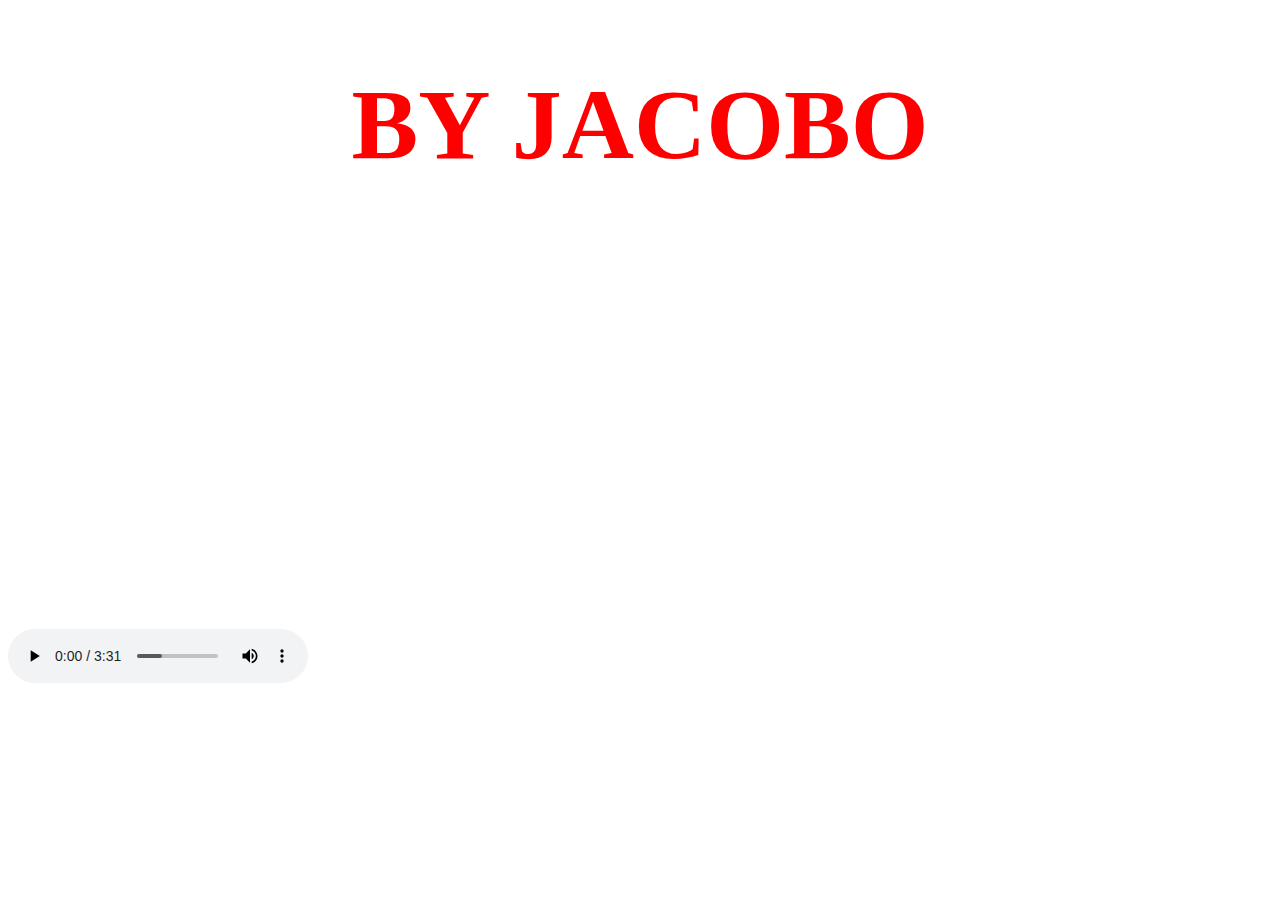
<file: index.html>
<!DOCTYPE html>
<html lang="en">
<head>
    <meta charset="UTF-8">
    <meta http-equiv="X-UA-Compatible" content="IE=edge">
    <meta name="viewport" content="width=device-width, initial-scale=1.0">
    <title>MEATBALL</title>
    <link rel="stylesheet" href="meatball.css" />
</head>
<body>
  <h1>BY JACOBO</h1>
  <iframe src="https://giphy.com/embed/Ju7l5y9osyymQ" width="480" height="360" frameBorder="0" class="giphy-embed" allowFullScreen></iframe><p><a href="https://giphy.com/gifs/rick-astley-Ju7l5y9osyymQ"></a></p>
  <audio controls autoplay>
    <source src="rickroll.mp3" type="audio/mpeg">
    Your browser does not support the audio element.
  </audio> 
</body>
</html>
</file>
<file: meatball.css>
h1 {
    text-align: center;
    font-size: 100px;
    color: #FF0000;
}
</file>
